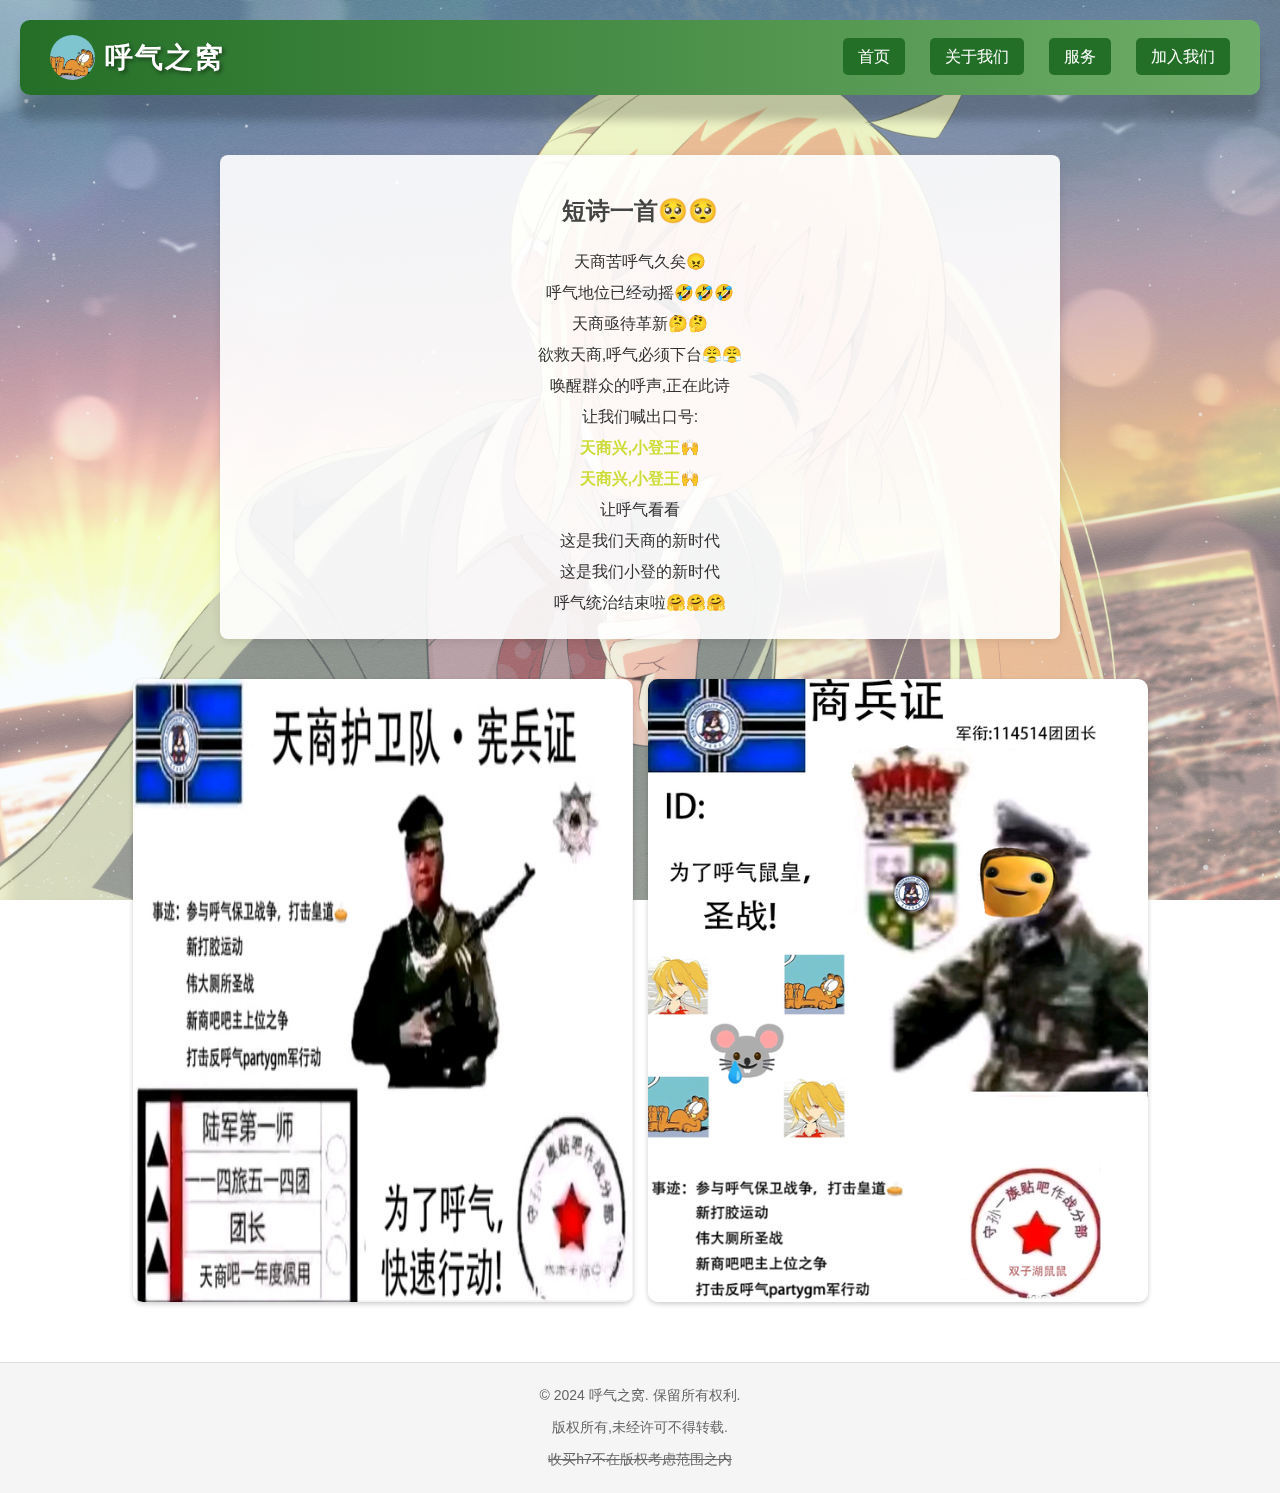
<file: demo.html>
<!DOCTYPE html>
<html lang="zh">

<head>
    <meta charset="UTF-8">
    <meta name="viewport" content="width=device-width, initial-scale=1.0">
    <title>呼气之窝</title>
    <link rel="stylesheet" href="css/style.css">
</head>

<body>
    <header class="header">
        <div class="logo">
            <img src="image/logo.jpg" alt="网站Logo">
            <span>呼气之窝</span>
        </div>
        <nav class="navigation">
            <ul>
                <li><a href="demo.html">首页</a></li>
                <li><a href="pages/about.html">关于我们</a></li>
                <li><a href="pages/services.html">服务</a></li>
                <li><a href="pages/contact.html">加入我们</a></li>
            </ul>
        </nav>
    </header>

    <div class="content">
        <div class="poem">
            <h2>短诗一首🥺🥺</h2>
            <p>天商苦呼气久矣😠</p>
            <p>呼气地位已经动摇🤣🤣🤣</p>
            <p>天商亟待革新🤔🤔</p>
            <p>欲救天商,呼气必须下台😤😤</p>
            <p>唤醒群众的呼声,正在此诗</p>
            <p>让我们喊出口号:</p>
            <p class="highlight">天商兴,小登王🙌</p>
            <p class="highlight">天商兴,小登王🙌</p>
            <p>让呼气看看</p>
            <p>这是我们天商的新时代</p>
            <p>这是我们小登的新时代</p>
            <p>呼气统治结束啦🤗🤗🤗</p>
        </div>
        <div class="image-gallery">
            <img src="image/事迹1.jpg" alt="事迹1" class="normal-image">
            <img src="image/事迹2.jpg" alt="事迹2" class="normal-image">
        </div>
    </div>
    <footer>
        <p>&copy; 2024 呼气之窝. 保留所有权利.</p>
        <p>版权所有,未经许可不得转载.</p>
        <p style="text-decoration: line-through;">收买h7不在版权考虑范围之内</p>
    </footer>
    <script src="js/script.js"></script>
</body>

</html>
</file>
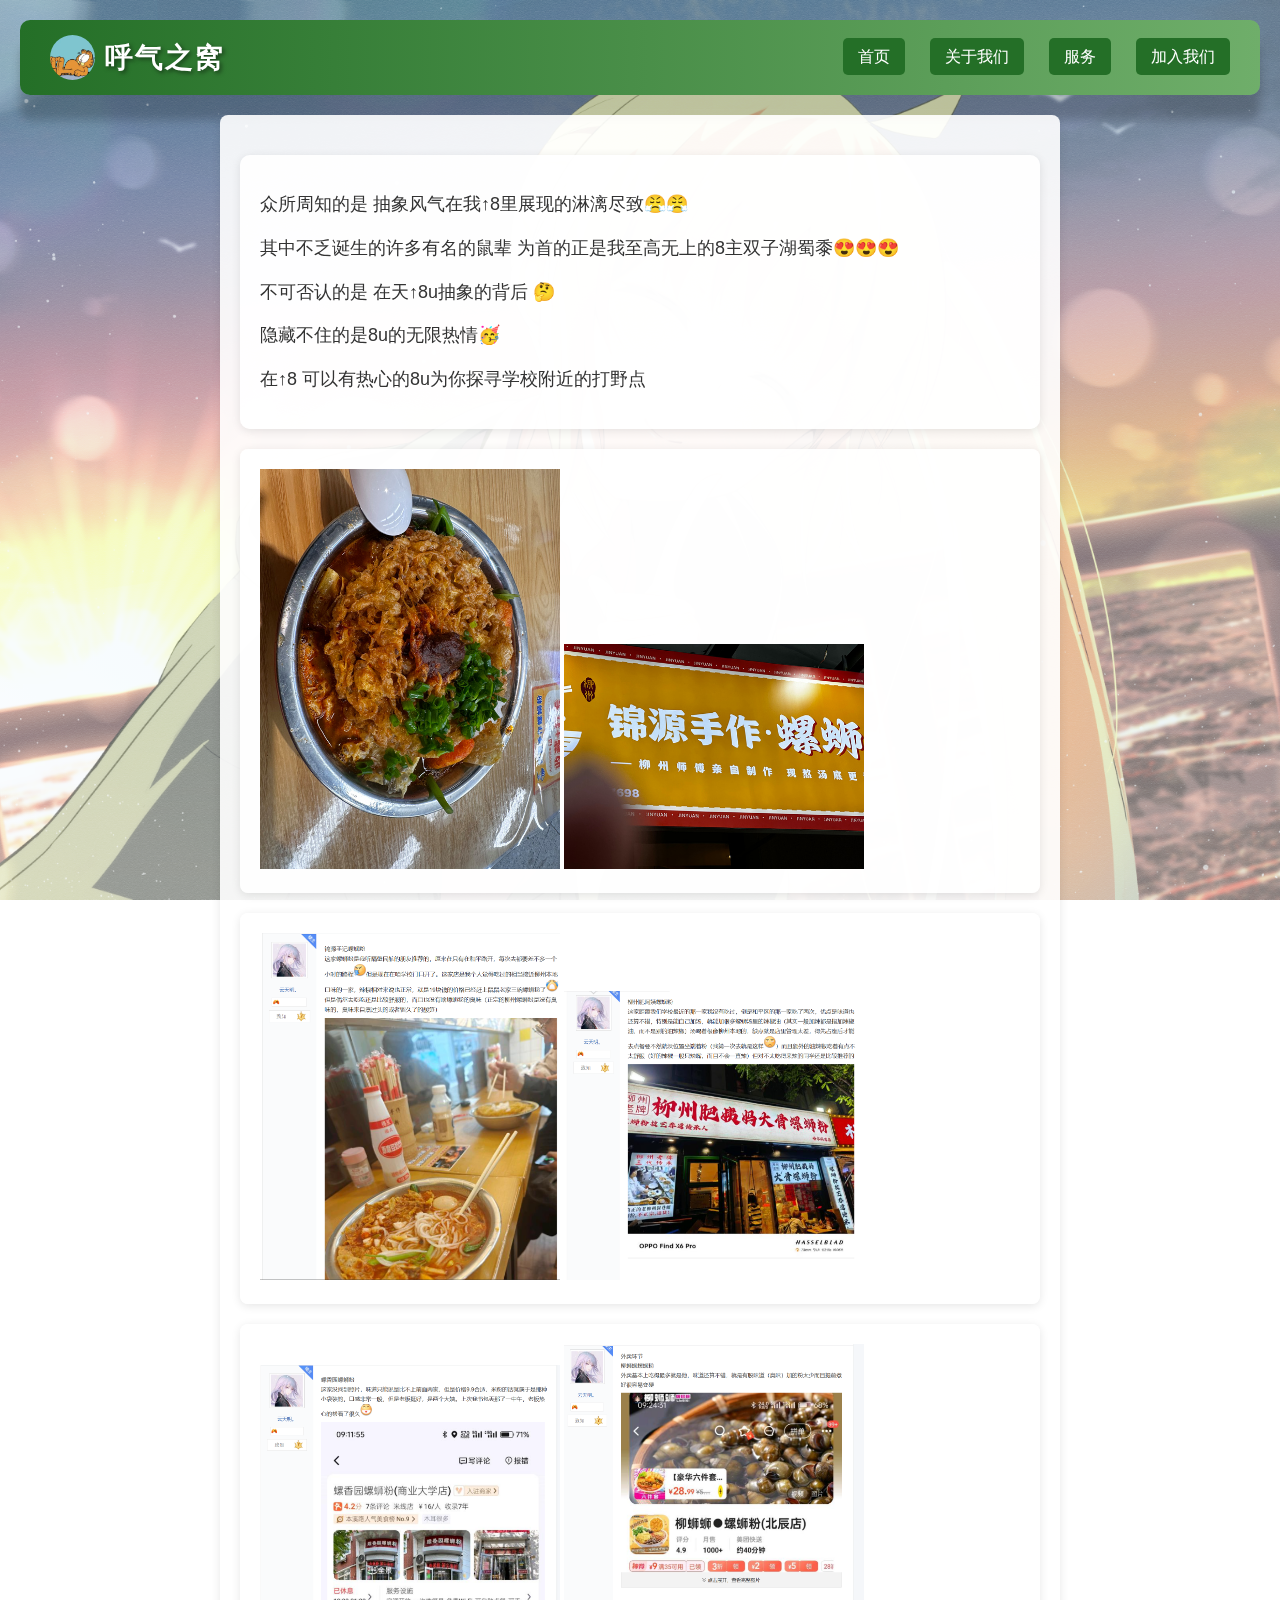
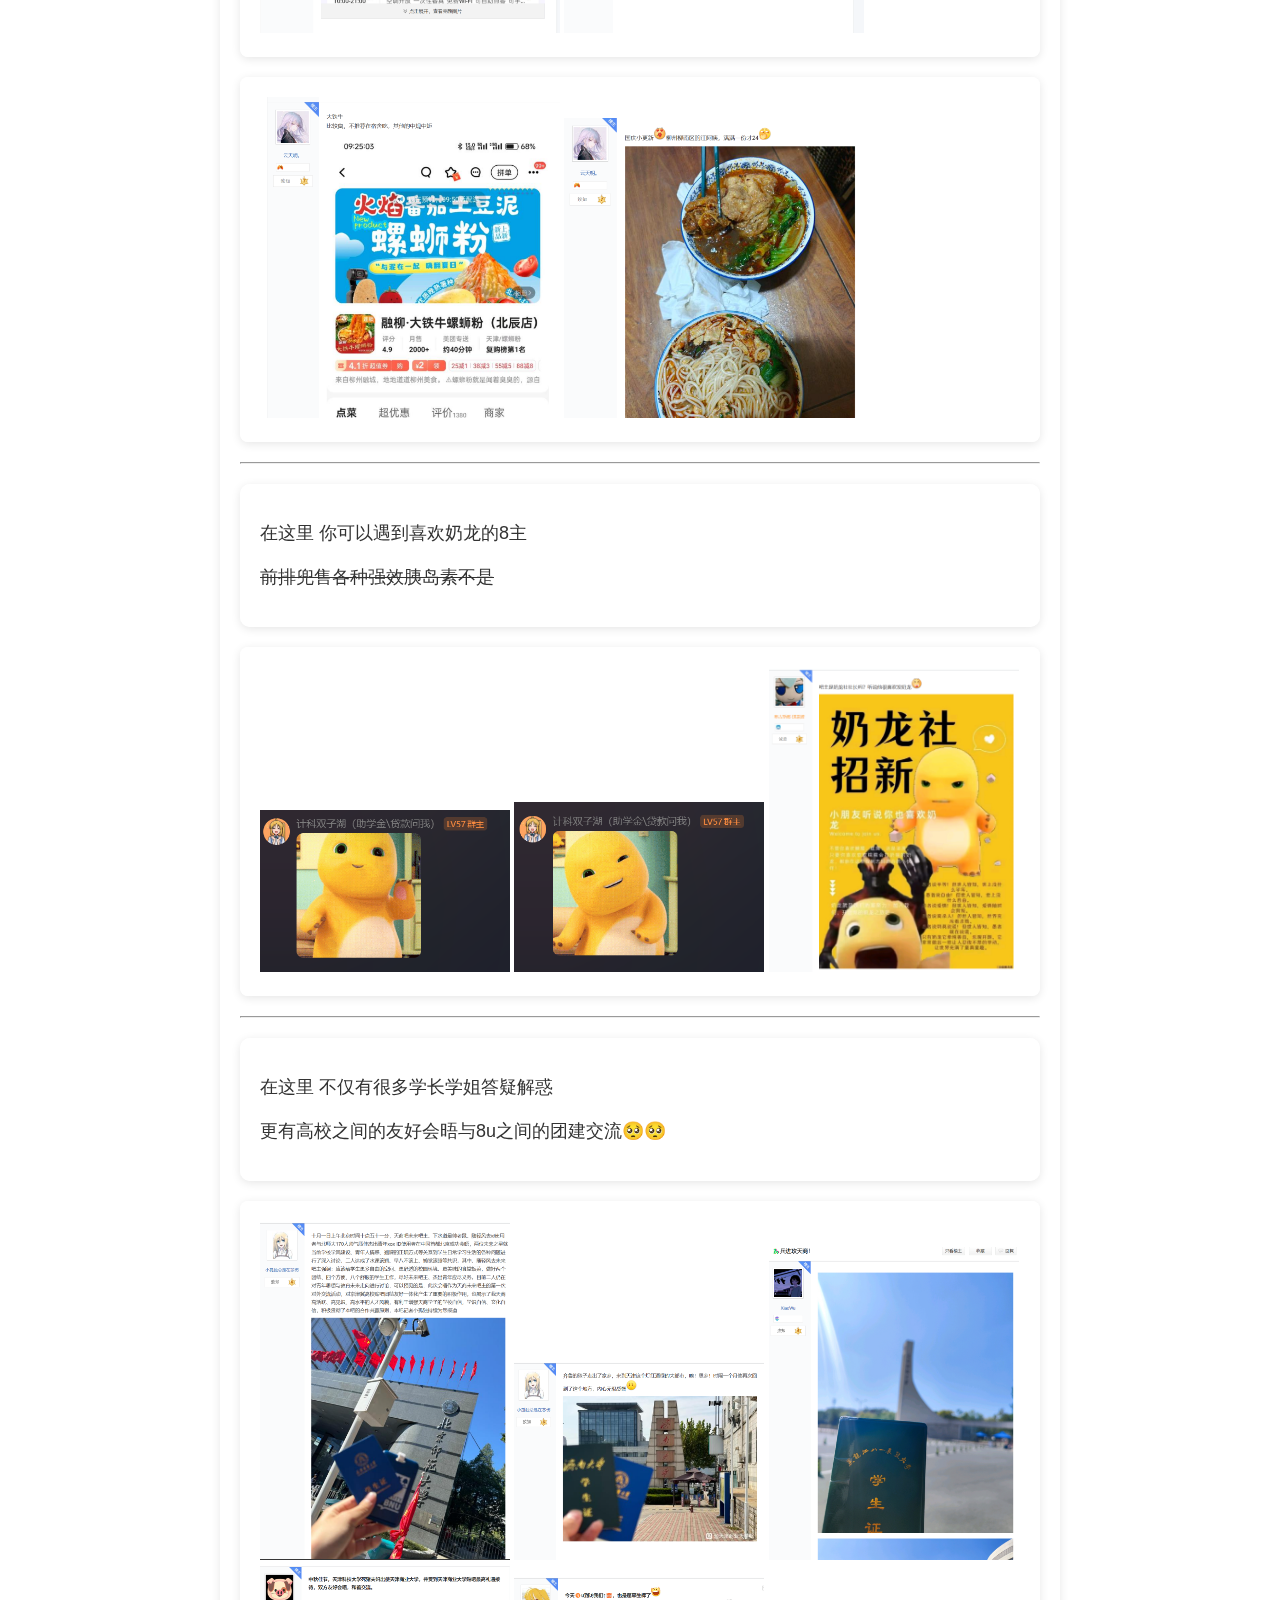
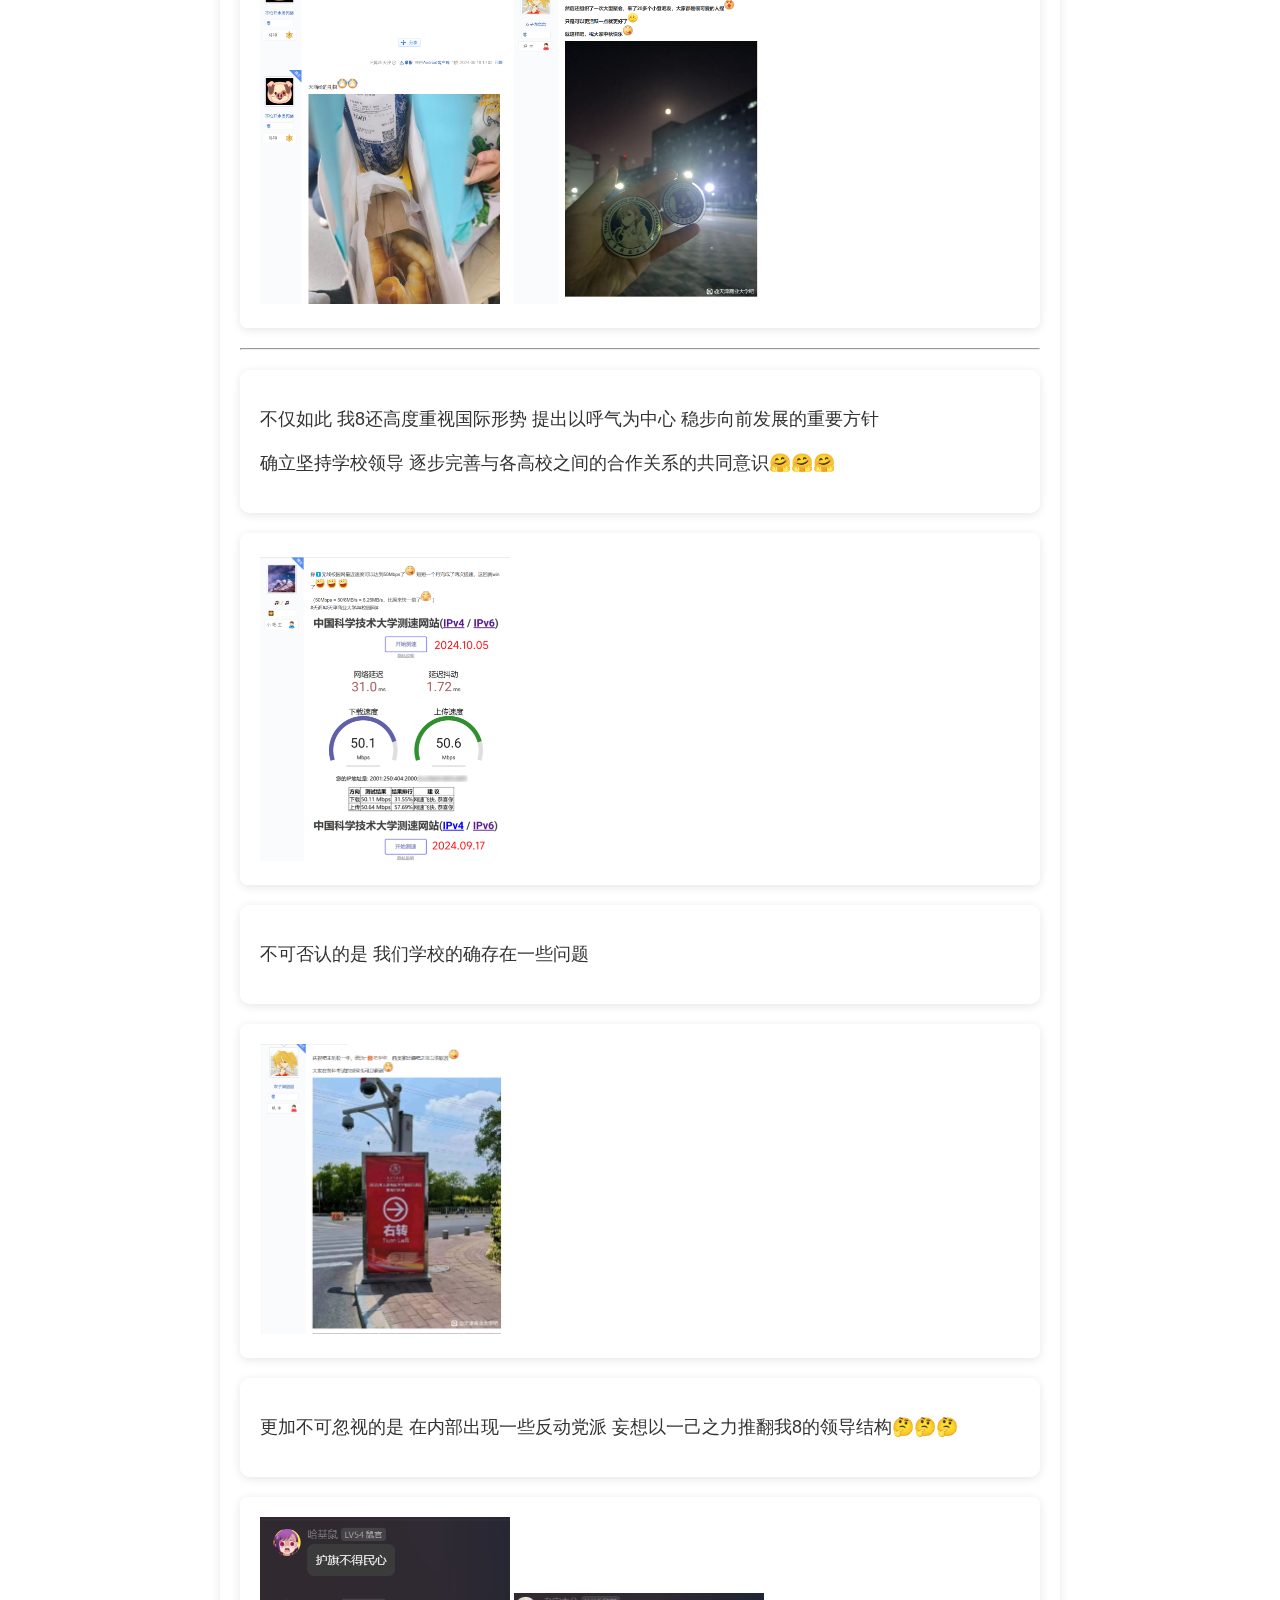
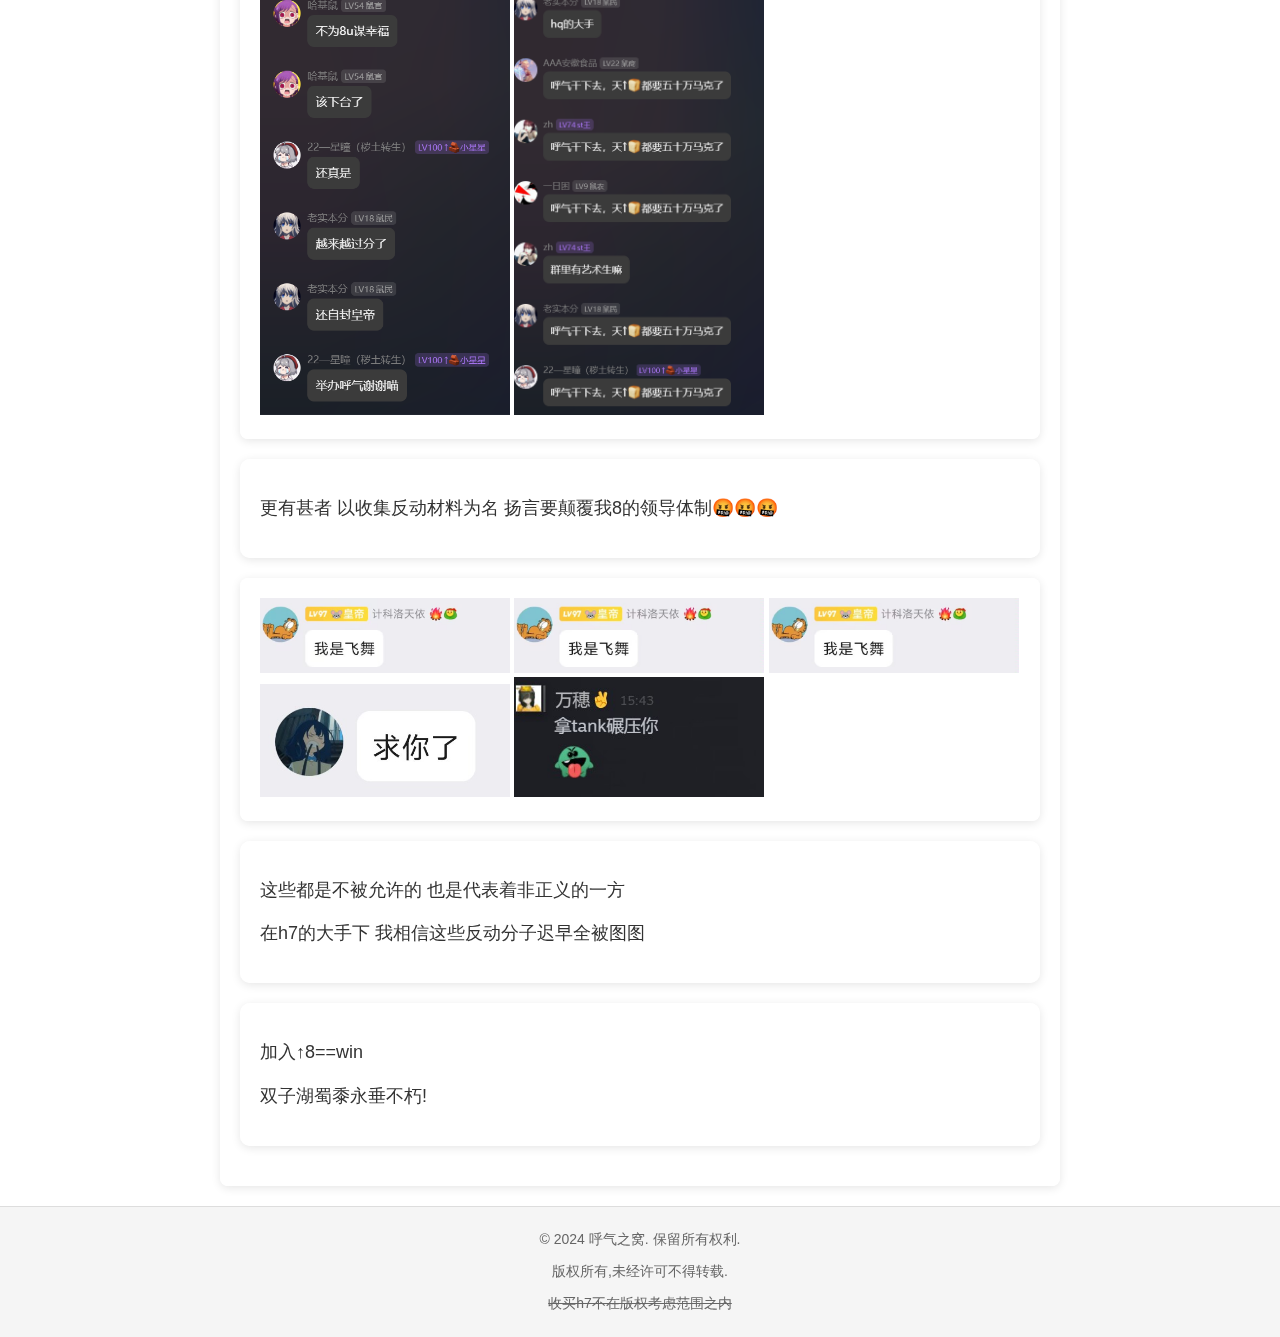
<file: pages/about.html>
<!DOCTYPE html>
<html lang="zh">

<head>
    <meta charset="UTF-8">
    <meta name="viewport" content="width=device-width, initial-scale=1.0">
    <title>呼气之窝</title>
    <link rel="stylesheet" href="../css/style.css">
</head>

<body>
    <header class="header">
        <div class="logo">
            <img src="../image/logo.jpg" alt="网站Logo">
            <span>呼气之窝</span>
        </div>
        <nav class="navigation">
            <ul>
                <li><a href="../demo.html">首页</a></li>
                <li><a href="about.html">关于我们</a></li>
                <li><a href="services.html">服务</a></li>
                <li><a href="contact.html">加入我们</a></li>
            </ul>
        </nav>
    </header>
    <div class="contact">
        <div class="box">
            <div class="body-text">
                <p>众所周知的是 抽象风气在我↑8里展现的淋漓尽致😤😤</p>
                <p>其中不乏诞生的许多有名的鼠辈 为首的正是我至高无上的8主双子湖蜀黍😍😍😍</p>
                <p>不可否认的是 在天↑8u抽象的背后 🤔</p>
                <p>隐藏不住的是8u的无限热情🥳</p>
                <p>在↑8 可以有热心的8u为你探寻学校附近的打野点</p>
            </div>
            <div class="box">
                <img src="../image/螺狮粉/1.jpg" alt="1" class="image-luoshifen">
                <img src="../image/螺狮粉/2.jpg" alt="2" class="image-luoshifen">
            </div>
            <p></p>
            <div class="box">
                <img src="../image/螺狮粉/QQ20241010-004433.png" alt="3" class="image-luoshifen">
                <img src="../image/螺狮粉/QQ20241010-004443.png" alt="4" class="image-luoshifen">
            </div>
            <p></p>
            <div class="box">
                <img src="../image/螺狮粉/QQ20241010-004450.png" alt="5" class="image-luoshifen">
                <img src="../image/螺狮粉/QQ20241010-004458.png" alt="6" class="image-luoshifen">
            </div>
            <p></p>
            <div class="box">
                <img src="../image/螺狮粉/QQ20241010-004506.png" alt="7" class="image-luoshifen">
                <img src="../image/螺狮粉/QQ20241010-004519.png" alt="8" class="image-luoshifen">
            </div>
            <hr>
            <div class="body-text">
                <p>在这里 你可以遇到喜欢奶龙的8主</p>
                <p style="text-decoration: line-through;">前排兜售各种强效胰岛素不是</p>
            </div>
            <div class="box">
                <img src="../image/奶龙/91c1274b-d312-4cac-98f6-f5532725e7a2.png" alt="3" class="image-nailong">
                <img src="../image/奶龙/QQ20241010-010054.png" alt="1" class="image-nailong">
                <img src="../image/奶龙/QQ20241010-010121.png" alt="2" class="image-nailong">
            </div>
            <hr>
            <div class="body-text">
                <p>在这里 不仅有很多学长学姐答疑解惑</p>
                <p>更有高校之间的友好会晤与8u之间的团建交流🥺🥺</p>
            </div>
            <div class="box">
                <img src="../image/团建/QQ20241010-010339.png" alt="1" class="image-tuanjian">
                <img src="../image/团建/QQ20241010-010357.png" alt="2" class="image-tuanjian">
                <img src="../image/团建/QQ20241010-010406.png" alt="3" class="image-tuanjian">
                <img src="../image/团建/QQ20241010-010500.png" alt="4" class="image-tuanjian">
                <img src="../image/团建/QQ20241010-010506.png" alt="5" class="image-tuanjian">
            </div>
            <hr>
            <div class="body-text">
                <p>不仅如此 我8还高度重视国际形势 提出以呼气为中心 稳步向前发展的重要方针</p>
                <p>确立坚持学校领导 逐步完善与各高校之间的合作关系的共同意识🤗🤗🤗</p>
            </div>
            <div class="box">
                <img src="../image/win/QQ20241010-105509.png" alt="1" class="image-win">
            </div>
            <div class="body-text">
                <p>不可否认的是 我们学校的确存在一些问题</p>
            </div>
            <div class="box">
                <img src="../image/win/QQ20241010-110127.png" alt="2" class="image-win">
            </div>
            <div class="body-text">
                <p>更加不可忽视的是 在内部出现一些反动党派 妄想以一己之力推翻我8的领导结构🤔🤔🤔</p>
            </div>
            <div class="box">
                <img src="../image/反动势力/QQ20241010-110451.png" alt="1" class="image-battle">
                <img src="../image/反动势力/QQ20241010-110518.png" alt="2" class="image-battle">
            </div>
            <div class="body-text">
                <p>更有甚者 以收集反动材料为名 扬言要颠覆我8的领导体制🤬🤬🤬</p>
            </div>
            <div class="box">
                <img src="../image/反动势力/6E05A40141500A98CAD0D9D5584E403A.jpg" alt="1" class="image-battle">
                <img src="../image/反动势力/7822D6BE196BA44E78AA33C946EC4244.jpg" alt="2" class="image-battle">
                <img src="../image/反动势力/7822D6BE196BA44E78AA33C946EC4244.jpg" alt="3" class="image-battle">
                <img src="../image/反动势力/DF4C9BB9FA9C8C77D255B621CCB0B098.jpg" alt="4" class="image-battle">
                <img src="../image/反动势力/FBA35905FAE8C332F3E923BC21AB4ADC.jpg" alt="5" class="image-battle">
            </div>
            <div class="body-text">
                <p>这些都是不被允许的 也是代表着非正义的一方</p>
                <p>在h7的大手下 我相信这些反动分子迟早全被图图</p>
            </div>
            <div class="body-text">
                <p>加入↑8==win</p>
                <p>双子湖蜀黍永垂不朽!</p>
            </div>
        </div>
    </div>
    <footer>
        <p>&copy; 2024 呼气之窝. 保留所有权利.</p>
        <p>版权所有,未经许可不得转载.</p>
        <p style="text-decoration: line-through;">收买h7不在版权考虑范围之内</p>
    </footer>
    <script src="../js/script.js"></script>


</body>

</html>
</file>
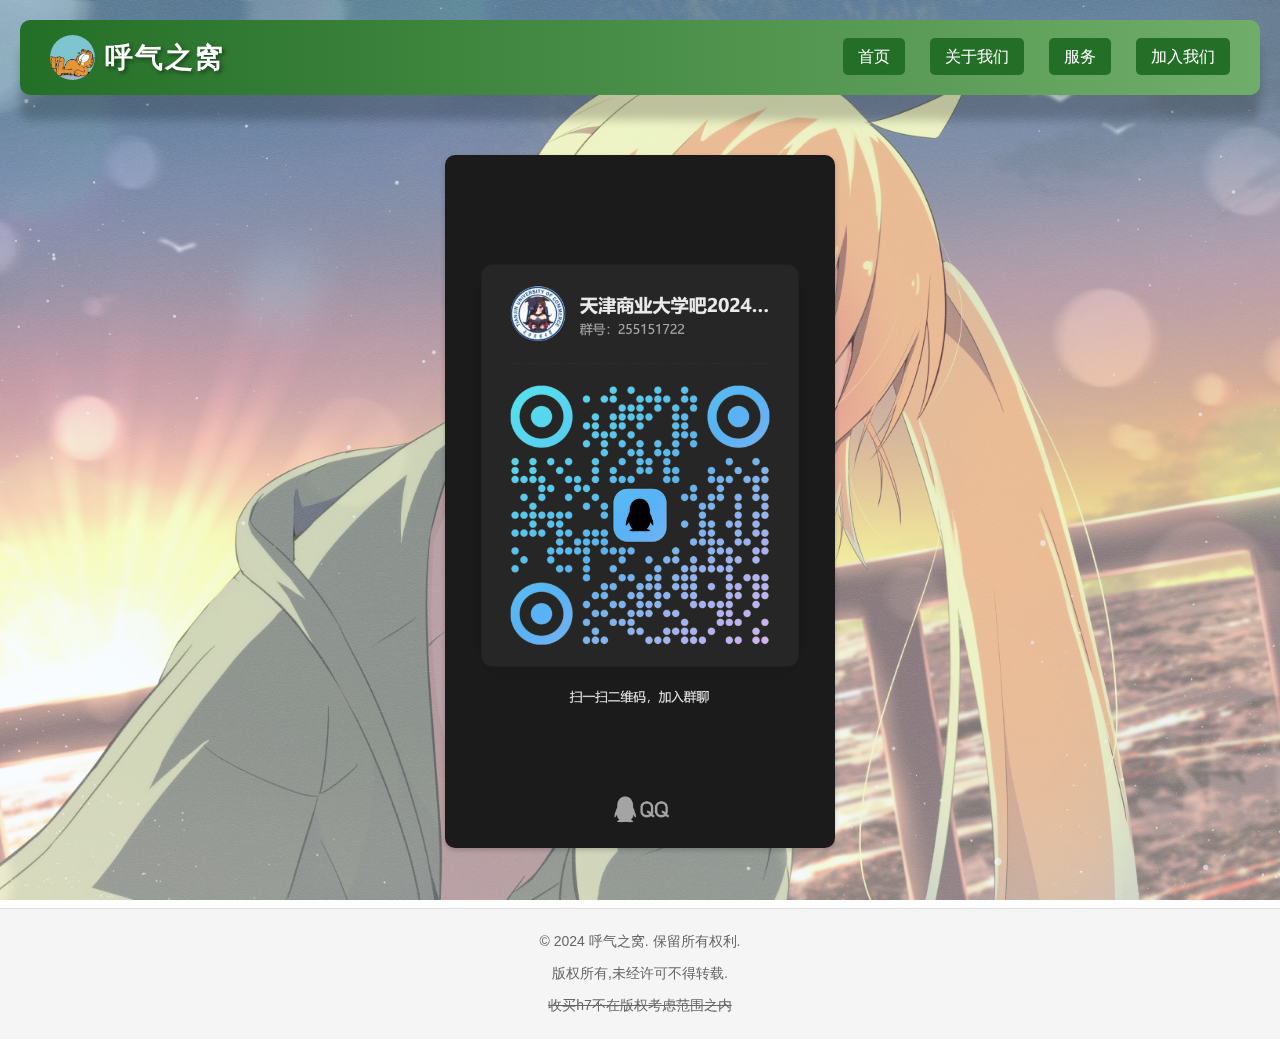
<file: pages/contact.html>
<!DOCTYPE html>
<html lang="zh">

<head>
    <meta charset="UTF-8">
    <meta name="viewport" content="width=device-width, initial-scale=1.0">
    <title>呼气之窝</title>
    <link rel="stylesheet" href="../css/style.css">
</head>

<body>
    <header class="header">
        <div class="logo">
            <img src="../image/logo.jpg" alt="网站Logo">
            <span>呼气之窝</span>
        </div>
        <nav class="navigation">
            <ul>
                <li><a href="../demo.html">首页</a></li>
                <li><a href="about.html">关于我们</a></li>
                <li><a href="services.html">服务</a></li>
                <li><a href="about.html">加入我们</a></li>
            </ul>
        </nav>
    </header>
    <div class="content">
        <div class="image-gallery">
            <img src="../image/二维码.jpg" alt="二维码" class="qr-code">
            <!-- <img src="../image/二维码.jpg" alt="二维码" class="qr-code" style="width: 450px; height: auto;"> -->
        </div>
    </div>
    <footer>
        <p>&copy; 2024 呼气之窝. 保留所有权利.</p>
        <p>版权所有,未经许可不得转载.</p>
        <p style="text-decoration: line-through;">收买h7不在版权考虑范围之内</p>
    </footer>
    <script src="../js/script.js"></script>


</body>

</html>
</file>
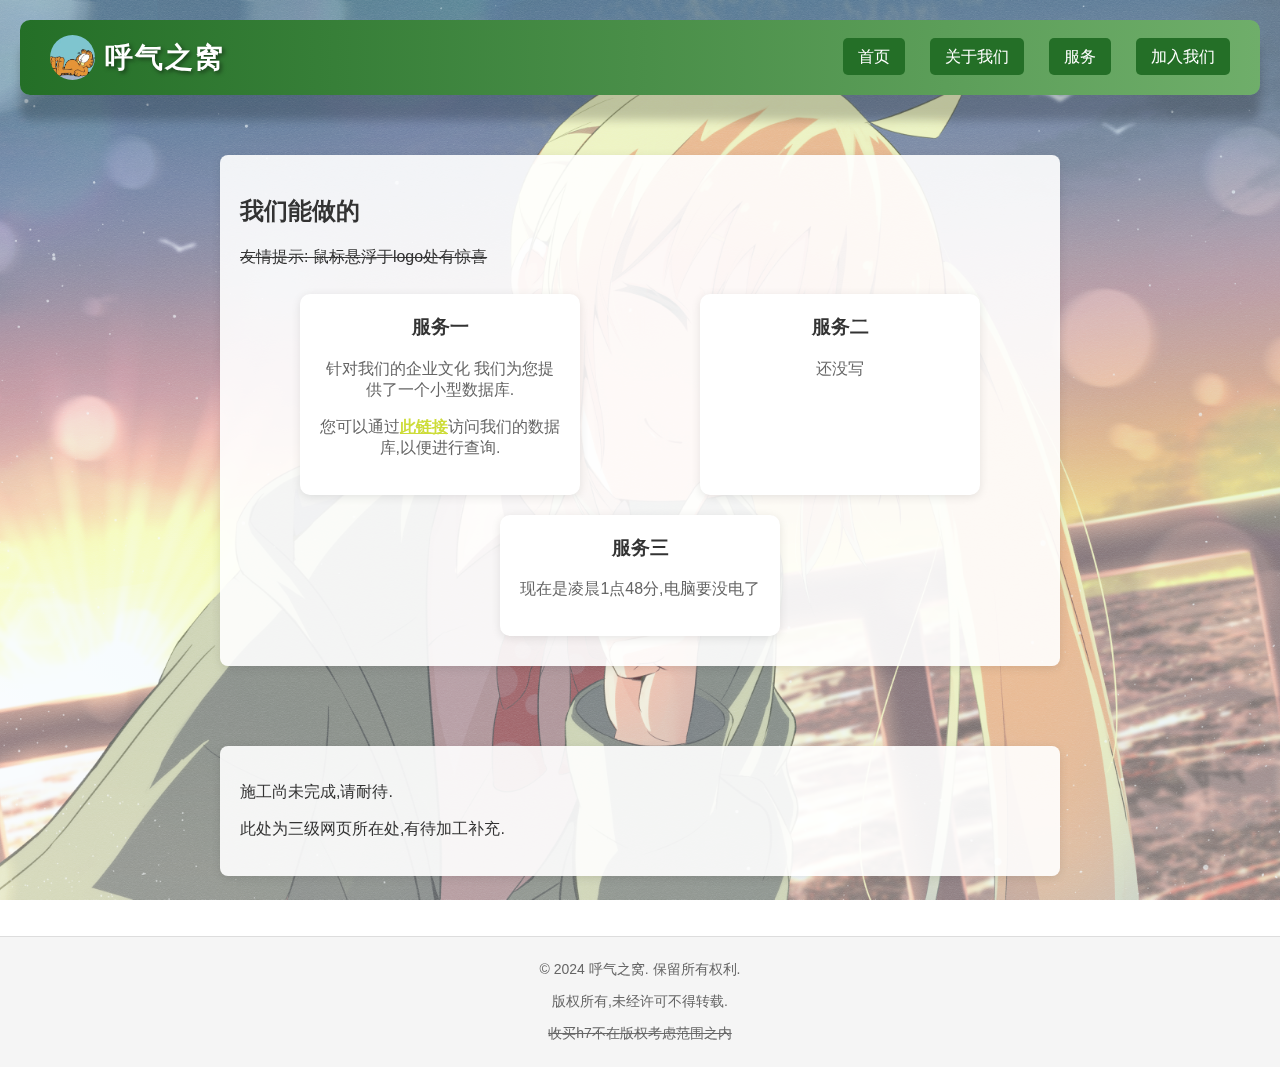
<file: pages/services.html>
<!DOCTYPE html>
<html lang="zh">

<head>
    <meta charset="UTF-8">
    <meta name="viewport" content="width=device-width, initial-scale=1.0">
    <title>呼气之窝 - 服务</title>
    <link rel="stylesheet" href="../css/style.css">
    <style>
        footer {
            text-align: center;
            /* 居中对齐 */
            padding: 10px 0;
            /* 内边距 */
            background-color: #f5f5f5;
            /* 背景色 */
            border-top: 1px solid #ddd;
            /* 顶部边框 */
            color: #666;
            /* 字体颜色 */
            font-size: 14px;
            /* 字体大小 */
            margin-top: 20px;
            /* 与上方内容的间距 */
        }
    </style>
</head>

<body>
    <header class="header">
        <div class="logo">
            <img src="../image/logo.jpg" alt="网站Logo">
            <span>呼气之窝</span>
        </div>
        <nav class="navigation">
            <ul>
                <li><a href="../demo.html">首页</a></li>
                <li><a href="about.html">关于我们</a></li>
                <li><a href="services.html">服务</a></li>
                <li><a href="contact.html">加入我们</a></li>
            </ul>
        </nav>
    </header>

    <div class="content">
        <div class="box">
            <h2>我们能做的</h2>
            <p class="strikethrough">友情提示: 鼠标悬浮于logo处有惊喜</p>
            <div class="services-list">
                <div class="service-item">
                    <h3>服务一</h3>
                    <p>针对我们的企业文化 我们为您提供了一个小型数据库.</p>
                    <p>您可以通过<a href="one_services.html" class="highlight">此链接</a>访问我们的数据库,以便进行查询.</p>
                </div>
                <div class="service-item">
                    <h3>服务二</h3>
                    <p>还没写</p>
                </div>
                <div class="service-item">
                    <h3>服务三</h3>
                    <p>现在是凌晨1点48分,电脑要没电了</p>
                </div>
            </div>
        </div>
    </div>

    <div class="content">
        <div class="box">
            <p>施工尚未完成,请耐待.</p>
            <p>此处为三级网页所在处,有待加工补充.</p>
        </div>
    </div>

    <footer>
        <p>&copy; 2024 呼气之窝. 保留所有权利.</p>
        <p>版权所有,未经许可不得转载.</p>
        <p class="strikethrough">收买h7不在版权考虑范围之内</p>
    </footer>
    <script src="../js/script.js"></script>

</body>

</html>
</file>
<file: css/style.css>
/* style.css */
body {
    margin: 0;
    font-family: 'Microsoft YaHei', 'Heiti SC', 'Songti SC', Arial, sans-serif; /* 使用圆体字体 */
    background: linear-gradient(40deg, #f0f8ff, #add8e6); /* 从浅蓝色到淡蓝色的渐变 */
    background-attachment: fixed; /* 背景固定 */
    color: #333;
}

/* 主体 */
.header {
    background: linear-gradient(90deg, #246f27, #6fae6a); /* 渐变背景色 */
    color: white; /* 字体颜色 */
    display: flex; /* 使用Flexbox布局 */
    justify-content: space-between; /* 两侧对齐 */
    align-items: center; /* 垂直居中 */
    padding: 15px 30px; /* 内边距 */
    box-shadow: 0 25px 10px rgba(0, 0, 0, 0.2); /* 添加阴影 */
    border-radius: 10px; /* 添加圆角 */
    margin: 20px; /* 外部边距 */
}

.logo {
    font-size: 28px; /* 增加字体大小,提升视觉冲击力 */
    font-weight: bold; /* 加粗 */
    letter-spacing: 2px; /* 调整字母间距,让字母更加疏朗 */
    display: flex;
    align-items: center;
    margin-right: auto;
    margin-top: auto; /* 根据需要调整此值 */
    color: #ffffff; /* 字体颜色设置为白色,与背景形成鲜明对比 */

    /* 艺术效果 */
    text-shadow: 2px 2px 4px rgba(0, 0, 0, 0.5); /* 添加文本阴影增加深度 */
    font-family: 'Garamond', 'Segoe UI', 'Helvetica Neue', sans-serif; /* 使用优雅的字体 */
    transition: transform 0.3s, color 0.3s; /* 过渡效果 */
}

/* 当鼠标悬停时的效果 */
.logo:hover {
    transform: scale(1.05); /* 鼠标悬停时放大logo */
    color: #cddc39; /* 鼠标悬停时改变颜色 */
}
.logo img {
    height: 45px;
    width: 45px;
    border-radius: 50%;
    margin-right: 10px;
    transition: transform 0.8s; /* 添加过渡效果 */
}
.logo:hover img {
    transform: rotate(360deg); /* 鼠标悬停时旋转360度 */
}



/* 对于导航栏的设置 */
.navigation ul {
    list-style: none; /* 去掉列表默认样式 */
    padding: 0; /* 去掉内边距 */
    margin: 0; /* 去掉外边距 */
    display: flex; /* 水平排列子元素 */
}

.navigation li {
    margin-left: 25px; /* 子元素之间的间距 */
}


.background-texture {
    background-image: url('path/to/texture.png'); /* 纹理图像 */
    opacity: 0.1; /* 纹理透明度 */
    position: absolute; /* 绝对定位 */
    top: 0;
    left: 0;
    right: 0;
    bottom: 0;
    z-index: 0; /* 设置在最底层 */
}

/* 为内容区域添加一些样式 */
.content {
    position: relative; /* 内容区域相对定位 */
    z-index: 1; /* 确保内容在纹理之上 */
    padding: 20px;
    color: #333; /* 内容字体颜色 */
}

/* 盒子样式 */
.box {
    background-color: rgba(255, 255, 255, 0.9); /* 背景颜色,带透明度 */
    border-radius: 8px; /* 边框圆角 */
    box-shadow: 0 2px 10px rgba(0, 0, 0, 0.1); /* 阴影效果 */
    padding: 20px; /* 内边距 */
    max-width: 800px; /* 最大宽度 */
    margin: 20px auto; /* 上下外边距为20px,左右自动居中 */
}

/* 诗歌样式 */
.poem {
    background-color: rgba(255, 255, 255, 0.9); /* 背景颜色,带透明度 */
    border-radius: 8px; /* 边框圆角 */
    box-shadow: 0 2px 10px rgba(0, 0, 0, 0.1); /* 阴影效果 */
    padding: 20px; /* 内边距 */
    max-width: 800px; /* 最大宽度 */
    margin: 20px auto; /* 上下外边距为20px,左右自动居中 */
}

.poem h2 {
    text-align: center; /* 标题居中 */
    color: #444; /* 标题颜色 */
}

.poem p {
    margin: 0; /* 段落外边距 */
    padding: 5px 0; /* 段落内边距 */
    text-align: center; /* 段落居中 */
}

.highlight {
    color: #cddc39; /* 高亮文字颜色 */
    font-weight: bold; /* 高亮文字加粗 */
}

.poem:hover {
    transform: scale(1.05); /* 悬停时放大效果 */
}/* 使用 fixed 使背景图不随页面滚动而消失 */
body::before {
    content: ''; /* 伪元素内容 */
    position: fixed; /* 固定定位 */
    top: 0; /* 顶部对齐 */
    left: 0; /* 左侧对齐 */
    right: 0; /* 右侧对齐 */
    bottom: 0; /* 底部对齐 */
    background-image: url('../image/background.png'); /* 背景图 */
    background-size: cover; /* 背景图覆盖整个区域 */
    background-position: center; /* 背景图居中 */
    background-repeat: no-repeat; /* 背景图不重复 */
    opacity: 0.7; /* 背景图透明度 */
    z-index: -1; /* 背景图层级 */
    background-attachment: fixed; /* 背景图固定 */
}
/* 对于图片元素的设置 */
.image-gallery {
    display: flex; /* 使用Flexbox布局 */
    flex-wrap: wrap; /* 允许换行 */
    justify-content: center; /* 内容居中 */
    gap: 15px; /* 图片之间的间距 */
    padding: 20px; /* 外部内边距 */
}

.image-gallery img {
    max-width: 100%; /* 确保图片不会超出容器宽度 */
    height: auto; /* 保持图片纵横比 */
    border-radius: 10px; /* 图片圆角 */
    box-shadow: 0 2px 5px rgba(0, 0, 0, 0.2); /* 添加阴影效果 */
    transition: transform 0.3s; /* 添加过渡效果 */
}

.normal-image {
    width: 500px; /* 普通图片宽度 */
    height: auto; /* 保持纵横比 */
}

.qr-code {
    width: 390px; /* 二维码宽度 */
    height: auto; /* 保持纵横比 */
}
.image-luoshifen{
    width:300px;
    height: auto;
}

.image-gallery img:hover {
    transform: scale(1.05); /* 悬停时放大效果 */
}
.image-nailong{
    width: 250px;
    height: auto;
}
.image-tuanjian{
    width: 250px;  
    height: auto;
}
.image-win{
    width: 250px;
    height: auto;
}
.image-battle{
    width: 250px;
    height: auto;
}
/* 字体和背景样式 */
.body-text {
    font-family: 'Microsoft YaHei', 'Heiti SC', 'Songti SC', Arial, sans-serif; /* 字体 */
    line-height: 1.6; /* 行高提高可读性 */
    font-size: 18px; /* 字体大小 */
    color: #333; /* 字体颜色 */
    background-color: rgba(255, 255, 255, 0.9); /* 背景颜色,带透明度 */
    padding: 20px; /* 内边距 */
    border-radius: 10px; /* 圆角 */
    box-shadow: 0 2px 10px rgba(0, 0, 0, 0.1); /* 阴影效果 */
    margin: 20px auto; /* 上下外边距,居中对齐 */
    max-width: 800px; /* 最大宽度 */
}

/* 段落样式 */
.body-text p {
    margin: 15px 0; /* 段落上下间距 */
}

/* 强调样式 */
.body-text .highlight {
    background-color: #cddc39; /* 高亮背景色 */
    color: #fff; /* 高亮文字颜色 */
    font-weight: bold; /* 加粗 */
    padding: 2px 4px; /* 内边距 */
    border-radius: 5px; /* 圆角 */
}

/* 链接样式 */
.body-text a {
    color: #246f27; /* 链接颜色 */
    text-decoration: underline; /* 下划线 */
    transition: color 0.3s; /* 颜色过渡效果 */
}

.body-text a:hover {
    color: #cddc39; /* 悬停时的链接颜色 */
    text-decoration: none; /* 悬停时去掉下划线 */
}
/* 版权声明样式 */
footer {
    text-align: center; /* 居中对齐 */
    padding: 10px 0; /* 内边距 */
    background-color: #f5f5f5; /* 背景色 */
    border-top: 1px solid #ddd; /* 顶部边框 */
    color: #666; /* 字体颜色 */
    font-size: 14px; /* 字体大小 */
    margin-top: 20px; /* 与上方内容的间距 */
}

/* 链接列表的整体样式 */
.link-list {
    display: flex;
    /* 使用 Flexbox 布局 */
    flex-wrap: wrap;
    /* 允许换行 */
    justify-content: flex-start;
    /* 左对齐 */
    margin: 0;
    /* 去掉默认外边距 */
    padding: 0;
    /* 去掉默认内边距 */
    list-style-type: none;
    /* <!-- 去掉列表项的默认样式 --> */
    padding: 0;
}

/* 每个链接项的样式 */
.link-item {
    margin: 5px;
    /* 每个链接项之间的间距 */
    padding: 10px 15px;
    /* 内边距 */
    background-color: #f9f9f9;
    /* 背景颜色 */
    border: 1px solid #ddd;
    /* 边框样式 */
    border-radius: 5px;
    /* 圆角边框 */
    transition: background-color 0.3s, transform 0.3s;
    /* 动画效果 */
    text-align: center;
    /* 文本居中 */
    margin: 5px 10px;
    position: relative;
    /* <!-- 为预览图提供相对定位 --> */
}

/* 悬停效果 */
.link-item:hover {
    background-color: #e0e0e0;
    /* 悬停时的背景颜色 */
    /* 悬停时的轻微向上抬起效果 */
    transform: scale(1.10) translateY(-10px);
    transition: transform 0.7s;
    /* 过渡效果 */
}

/* 链接文本的样式 */
.link-item a {
    text-decoration: none;
    /* 去掉下划线 */
    color: #007BFF;
    /* 链接颜色 */
    font-weight: bold;
    /* 粗体字 */
}

.strikethrough {
    text-decoration: line-through;
    /* <!-- 添加删除线样式 --> */
}
.services-list {
    display: flex;
    /* 使用Flexbox布局 */
    flex-wrap: wrap;
    /* 允许换行 */
    justify-content: space-around;
    /* 内容居中 */
}

.service-item {
    background-color: #fff;
    /* 背景颜色 */
    border-radius: 10px;
    /* 圆角 */
    box-shadow: 0 2px 10px rgba(0, 0, 0, 0.1);
    /* 阴影效果 */
    padding: 20px;
    /* 内边距 */
    margin: 10px;
    /* 外间距 */
    width: 30%;
    /* 宽度 */
    text-align: center;
    /* 中心对齐 */
    transition: transform 0.2s;
    /* 添加过渡效果 */
}

.service-item h3 {
    margin-top: 0;
    /* 标题上边距为0 */
}

.service-item p {
    font-size: 16px;
    /* 字体大小 */
    color: #666;
    /* 字体颜色 */
}

/* 自定义链接样式 */
.navigation a {
    text-decoration: none; 
    /* 去掉下划线 */
    background-color: #246f27;
    /* 链接背景颜色 */
    color: white;
    /* 链接字体颜色 */
    padding: 10px 15px;
    /* 内边距 */
    border-radius: 5px;
    /* 圆角 */  
    transition: background-color 0.3s, transform 0.3s;
    /* 添加过渡效果 */
}

.navigation a:hover {
    background-color: #cddc39;
    /* 悬停时的背景颜色 */
    color: black;
    /* 悬停时的字体颜色 */
    transform: scale(1.05);
    /* 悬停时放大效果 */
}
</file>
